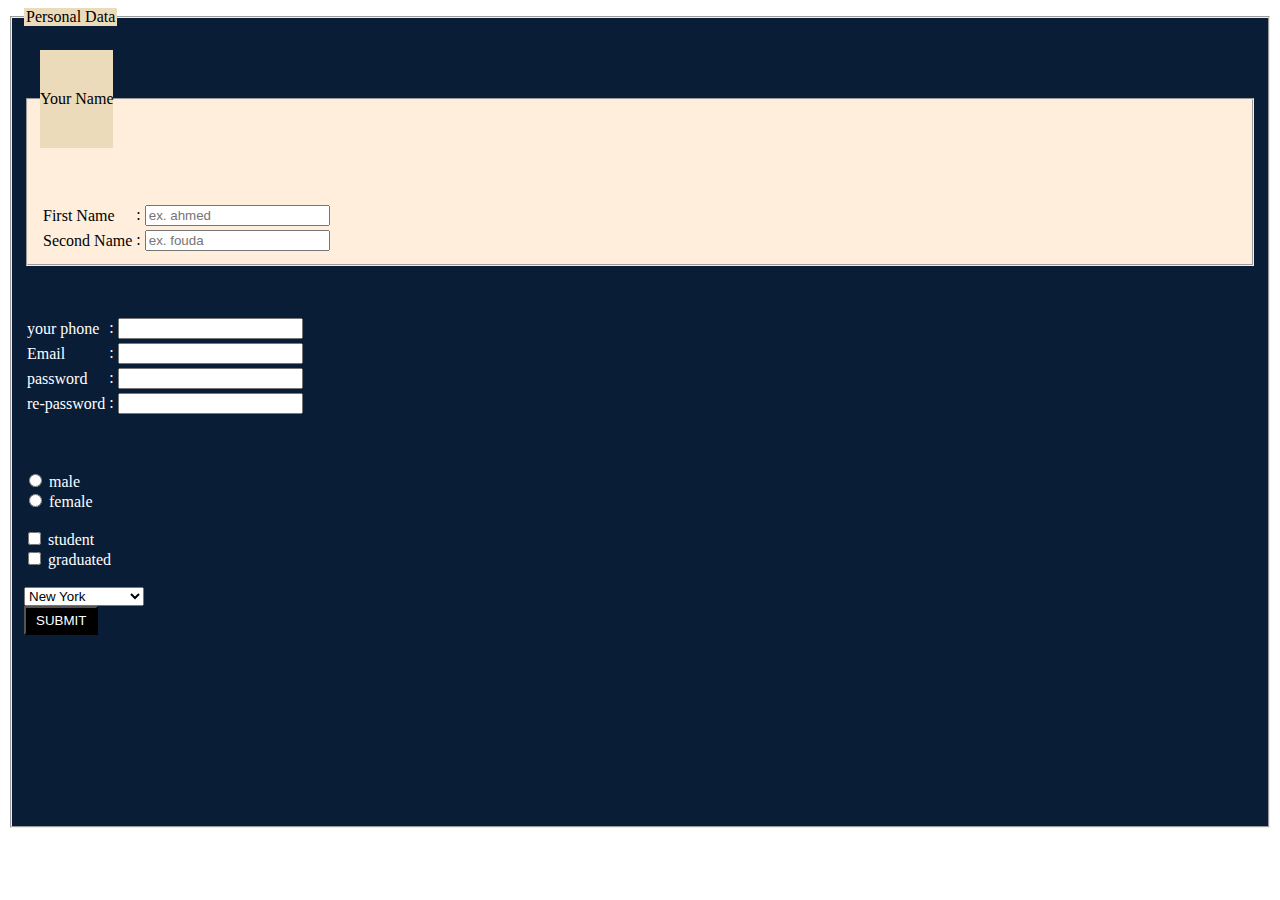
<file: assign1-2/index.html>
<html lang="en">

<head>
    <meta charset="UTF-8">
    <title>assignment-2 | personal data form </title>
</head>

<body>
    <form>
        <!-- start the main fieldset  -->
        <fieldset style="height: 800px;background-color:#0A1D37;">
            <!-- the legend of the main fieldset  -->
            <legend style="background-color: #ECDBBA">Personal Data</legend>
            <br>
            <!-- start the nested fieldset -->
            <fieldset style="background-color: #FFEEDB;">
                <!-- the legend of the nested fieldset  -->
                <legend style="background-color: #ECDBBA;padding: 40px 0 ;">Your Name</legend>
                <br>
                <br>
                <!-- start input fields of the nested fieldset  -->
                <table>
                    <tr>
                        <!--################## "<pre></pre>" is a tag that keep spaces like i form ##################  -->
                        <pre><td>First Name   </td></pre>
                        <td>: <input type="text" placeholder="ex. ahmed"></td>
                    </tr>
                    <tr>
                        <pre><td>Second Name  </td></pre>
                        <td>: <input type="text" placeholder="ex. fouda"></td>
                    </tr>
                </table>
                <!-- end input fields of the nested fieldset  -->
            </fieldset>
            <!-- end the nested fieldset-->
            <br>
            <br>
            <!-- start the input fields of main fieldset  -->
            <table>
                <tr>
                    <pre><td style="color: white;">your phone  </td></pre>
                    <td style="color: white;">: <input type="tel"></td>
                </tr>
                <tr>
                    <pre><td style="color: white;">Email       </td></pre>
                    <td style="color: white;">: <input type="email"></td>
                </tr>
                <tr>
                    <pre><td style="color: white;">password    </td></pre>
                    <td style="color: white;">: <input type="password"></td>
                </tr>
                <tr>
                    <pre><td style="color: white;">re-password  </td></pre>
                    <td style="color: white;">: <input type="password"></td>
                </tr>
            </table>
            <!-- end the input fields of the main fieldset  -->
            <br>
            <br>
            <br>
            <!-- start radio input fields  -->
            <input type="radio" name="gender" value="male">
            <label style="color: white;">male</label> <br>
            <input type="radio" name="gender" value="female">
            <label style="color: white;">female</label>
            <!-- end radio input fields  -->
            <br>
            <br>
            <!-- start checkbox input fields  -->
            <input type="checkbox" name="state" value="student">
            <label style="color: white;">student</label> <br>
            <input type="checkbox" name="state" value="graduated">
            <label style="color: white;">graduated</label>
            <!-- end checkbox input fields  -->
            <br>
            <br>
            <!-- start the dropdown list  -->
            <select name="country" style="width: 120px;">
                <optgroup label="AUC">
                    <option value="New York">New York</option>
                    <option value="Florida">Florida</option>
                    <option value="California">California</option>
                </optgroup>
                <optgroup label="Egypt">
                    <option value="Alx">Alx</option>
                    <option value="Cairo">Cairo</option>
                    <option value="Giza">Giza</option>
                </optgroup>
            </select>
            <!-- end the dropdown list  -->
            <br>
            <button style="background-color: black;color: white;padding: 5px 10px;">SUBMIT</button>
        </fieldset>
        <!-- end the main fieldset  -->
    </form>
</body>

</html>
</file>
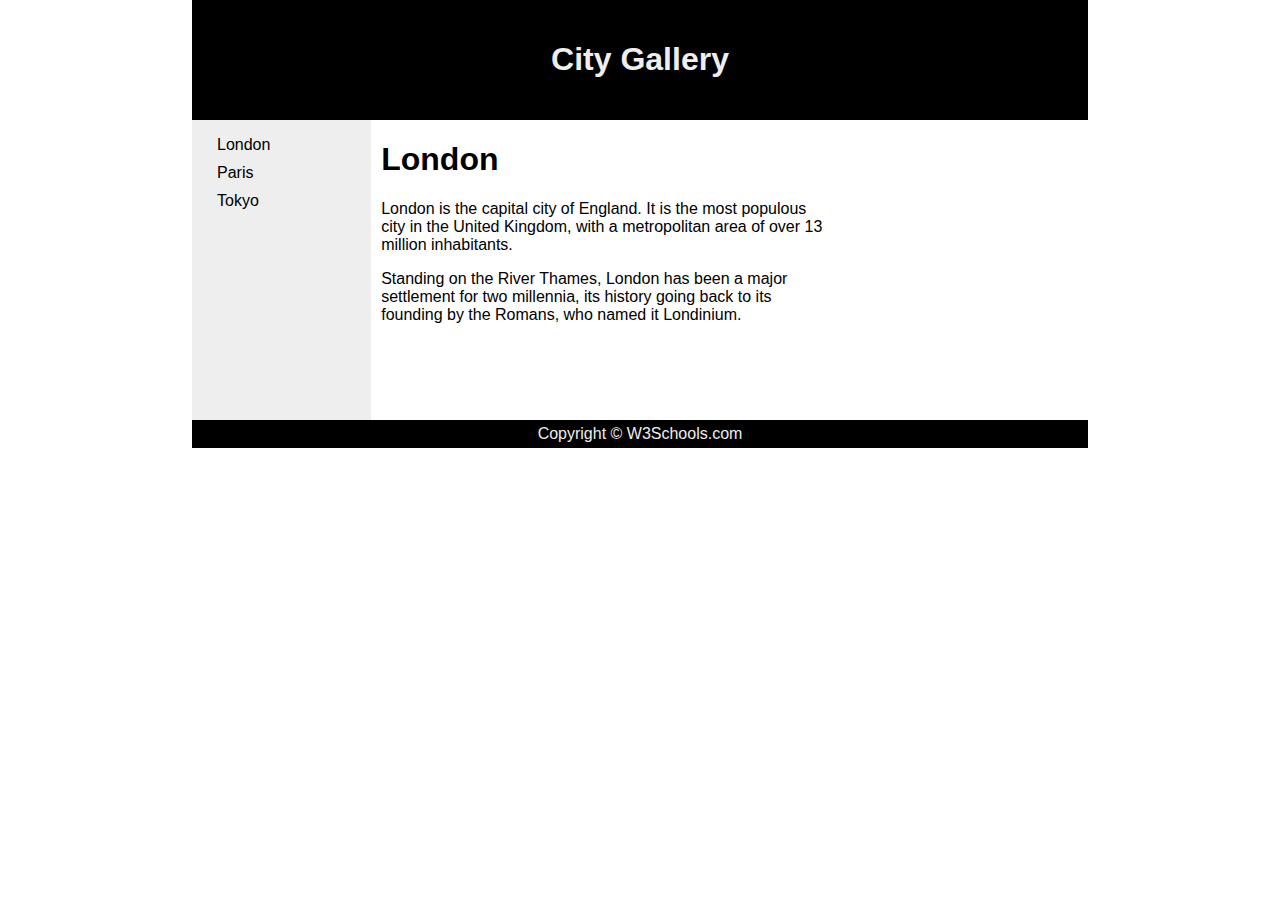
<file: simpleLayout/index.html>
<!DOCTYPE html>
<html lang="en">

<head>
    <meta charset="UTF-8">
    <title>Simple Layout</title>
    <link rel="stylesheet" href="style.css">
</head>

<body>
    <div class="big-body">
        <!-- header  -->
        <div class="header">
            <h1>City Gallery</h1>
        </div>
        <!-- header  -->

        <div class="body">
            <!-- aside  -->
            <div class="aside">
                <ul>
                    <li>London</li>
                    <li>Paris</li>
                    <li>Tokyo</li>
                </ul>
            </div>
            <!-- aside  -->
            <!-- section  -->
            <div class="section">
                <h1>London</h1>
                <p>London is the capital city of England. It is the most populous city in the United Kingdom, with a
                    metropolitan area of over 13 million inhabitants.</p>
                <!-- <br> -->
                <p>Standing on the River Thames, London has been a major settlement for two millennia, its history going
                    back to its founding by the Romans, who named it Londinium.</p>
            </div>
            <!-- section  -->
        </div>
        <div class="footer">
            Copyright © W3Schools.com
        </div>
    </div>
</body>

</html>
</file>
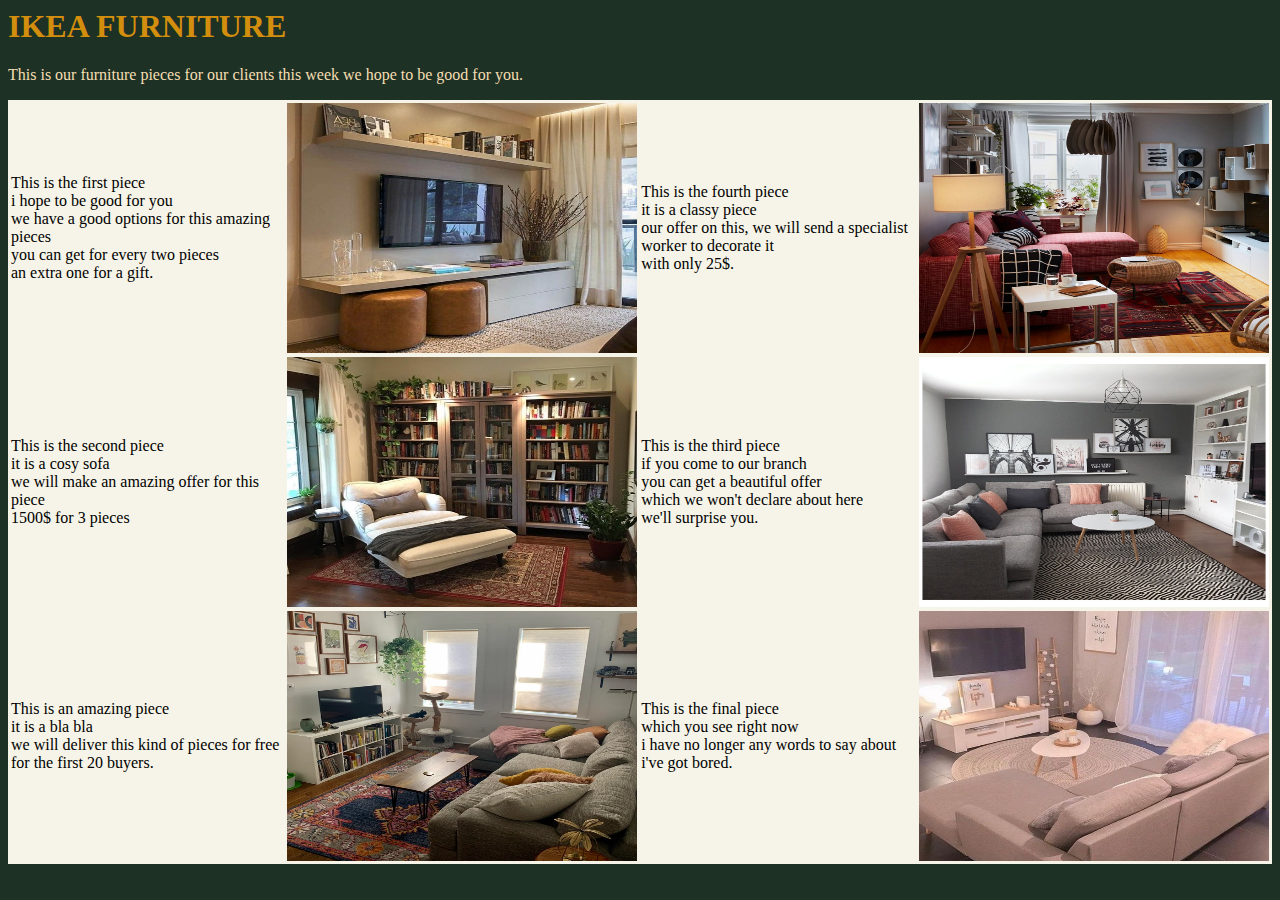
<file: assign1-1/index (2).html>
<html>

<head>
    <title>assignment one | Ikea furniture</title>
</head>

<body style="background-color: #1D3124;">
    <!--give a background-color for all the body-->

    <h1 style="color:rgb(211, 142, 13) ;">IKEA FURNITURE</h1>

    <P style="color: wheat;">This is our furniture pieces for our clients this week we hope to be good for you.</P>

    <table style="background-color: #F6F4E8;">
        <!--give a background-color for all the table-->
        <!-- the img has been given a width and height to fit the content in every td-->
        <!-- give the first and the third "td" from the first "tr" a width then the rest "td" of the table will follow them -->
        <tr>
            <td style="width: 30%;">
                <!--##########################-->
                <p>This is the first piece <br> i hope to be good for you <br> we have a good options for this amazing
                    pieces <br> you can get for every two pieces <br> an extra one for a gift.</p>
            </td>
            <td><img src="31 Superb And Stylish Living Room Decorating Ideas.jpg" width="350px" height="250px"
                    alt="furniture-1"></td>
            <td style="width: 30%;">
                <!--##########################-->
                <p>This is the fourth piece <br> it is a classy piece <br> our offer on this, we will send a specialist
                    worker to decorate it <br> with only 25$.</p>
            </td>
            <td><img src="9 Small Living Room Design Ikea.jpg" width="350px" height="250px" alt="furniture-2"></td>
        </tr>
        <tr>
            <td>
                <p>This is the second piece <br> it is a cosy sofa <br> we will make an amazing offer for this piece
                    <br> 1500$ for 3 pieces
                </p>
            </td>
            <td><img src="My favourite place.jpg" width="350px" height="250px" alt="furniture-3">
            </td>
            <td>
                <p id="here">This is the third piece <br> if you come to our branch <br> you can get a beautiful offer
                    <br> which
                    we won't declare about here <br> we'll surprise you.
                </p>
            </td>
            <td><img src="cosy small living room grey.jpg" width="350px" height="250px" alt="furniture-4"></td>
        </tr>
        <tr>
            <td>
                <p>This is an amazing piece <br> it is a bla bla <br> we will deliver this kind of pieces for free <br>
                    for the first 20 buyers.</p>
            </td>
            <td><img src="amatuer.png" width="350px" height="250px" alt="furniture-5"></td>
            <td>
                <p>This is the final piece <br> which you see right now <br> i have no longer any words to say about
                    i've got bored.</p>
            </td>
            <td><img src="Puffino Mx.jpg" width="350px" height="250px" alt="furniture-6"></td>
        </tr>
    </table>

</body>

</html>
</file>
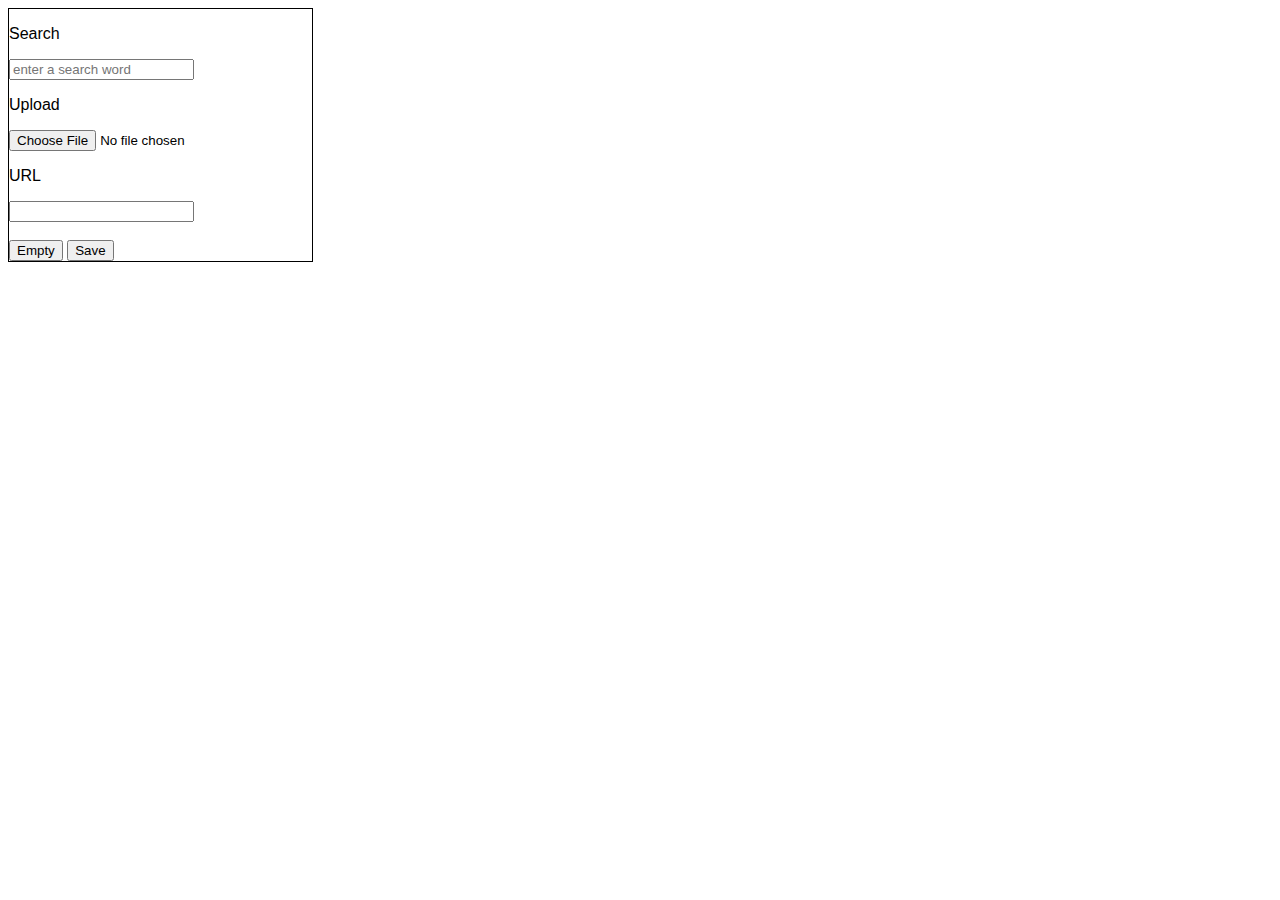
<file: login-form/login-form.html>
<!DOCTYPE html>
<html lang="en">

<head>
    <meta charset="UTF-8">
    <meta http-equiv="X-UA-Compatible" content="IE=edge">
    <meta name="viewport" content="width=device-width, initial-scale=1.0">
    <title>Document</title>
</head>

<body style="font-family: Arial, Helvetica, sans-serif;">
    <div style="border: 1px solid black; width: 24%;">
        <form action="">
            <p>Search</p>
            <input type="text" placeholder="enter a search word"> <br>
            <p>Upload</p>
            <input type="file"> <br>
            <p>URL</p>
            <input type="url"> <br>
            <br>
            <input type="reset" value="Empty">
            <button>Save</button>
        </form>
    </div>
</body>

</html>
</file>
<file: simpleLayout/style.css>
body {
  font-family: Arial, Helvetica, sans-serif;
  margin: 0;
  padding: 0;
}
.big-body {
width: 70%;
margin: auto;
}
.header {
  background-color: black;
  color: #eeeeee;
  padding: 20px;
  text-align: center;
}
.body {
    display: flex;
    height: 300px;
}
.aside {
    width: 20%;
    background-color:#eeeeee;  
}
.aside ul {
    list-style: none;
}
.aside ul li {
    margin-bottom: 10px;
    margin-left: -15px;
}
.section {
    width: 50%;
    background-color: white;
    overflow: hidden;
    margin-left: 10px;
}
.footer {
  background-color: black;
  color:#eeeeee;
  text-align: center;
  padding: 5px;
}
</file>
